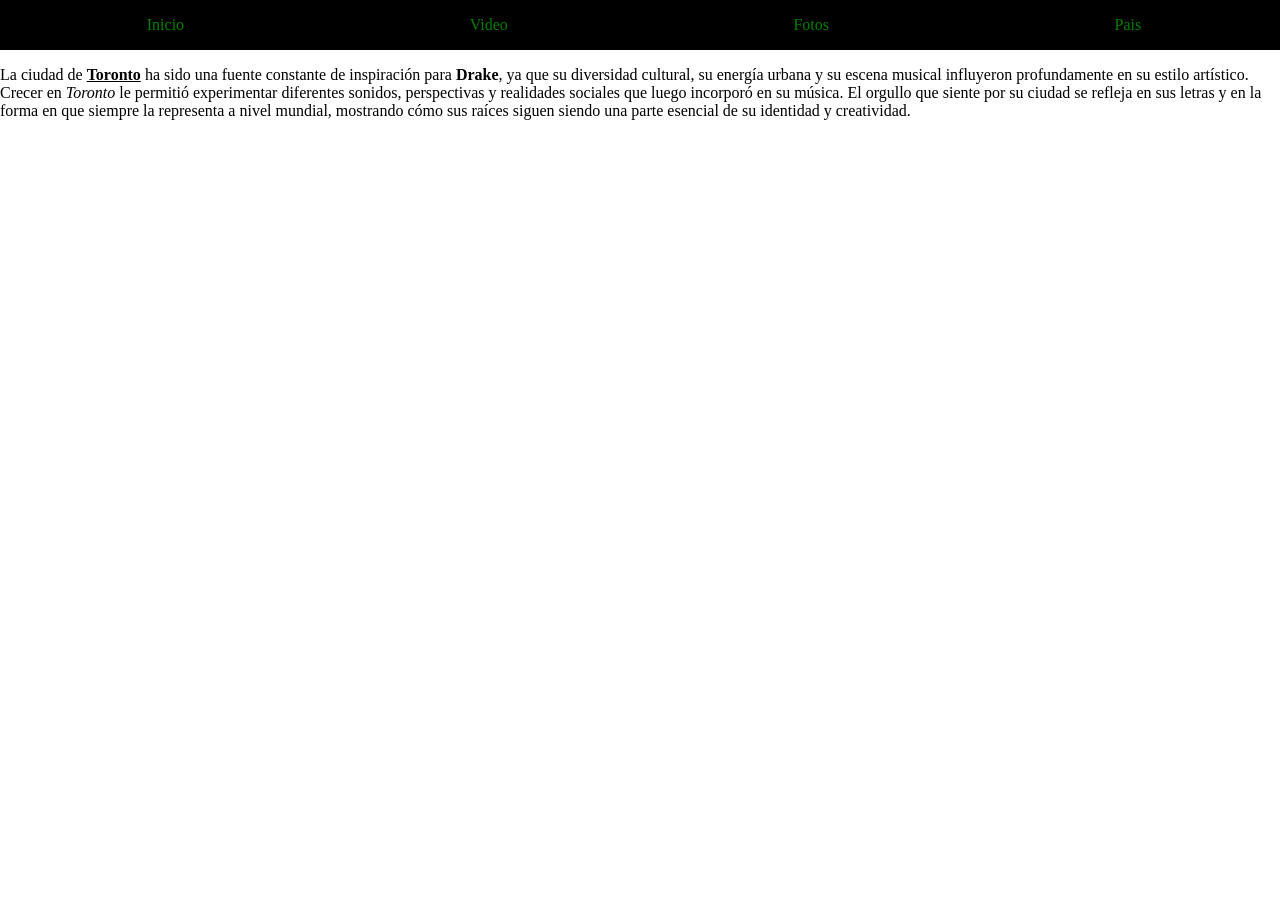
<file: pais.html>
<!DOCTYPE html>

<html>

<head>
  <meta charset="UTF-8">    <!-- Esto es para que pueda reconocer los acentos de English United States International -->
  <meta name="viewport" content="width=device-width, initial-scale=1.0">
  <title>pais</title>   <!-- Este texto va en las pestañas -->
  <!-- Link to the external CSS file -->
  <link rel="stylesheet" type="text/css" href="style.css">
</head>


<body>

<nav>

  <a href="index.html">Inicio</a>

  <a href="video.html">Video</a>

  <a href="fotos.html">Fotos</a>

  <a href="pais.html">Pais</a>


</nav>

<p>
  La ciudad de <b><u>Toronto</u></b> ha sido una fuente constante de inspiración para <b>Drake</b>, ya que su diversidad cultural, su energía urbana y su escena musical influyeron profundamente en su estilo artístico. 
  Crecer en <i>Toronto</i> le permitió experimentar diferentes sonidos, perspectivas y realidades sociales que luego incorporó en su música. 
  El orgullo que siente por su ciudad se refleja en sus letras y en la forma en que siempre la representa a nivel mundial, mostrando cómo sus raíces siguen siendo una parte esencial de su identidad y creatividad.
</p>

<h1></h1>

<p></p>

<iframe src="https://www.google.com/maps/embed?pb=!1m18!1m12!1m3!1d342671.2156837363!2d-79.70770596468058!3d43.71826387909532!2m3!1f0!2f0!3f0!3m2!1i1024!2i768!4f13.1!3m3!1m2!1s0x89d4cb90d7c63ba5%3A0x323555502ab4c477!2sToronto%2C%20ON%2C%20Canada!5e1!3m2!1sen!2spr!4v1771902944156!5m2!1sen!2spr" width="600" height="450" style="border:0;" allowfullscreen="" loading="lazy" referrerpolicy="no-referrer-when-downgrade"></iframe>
</body>

</html>
</file>
<file: style.css>
body { 
  margin:0;
  padding:0;
  }
nav{
 background-color:black;
 height:50px;
 display:flex;
 justify-content:space-between;
/* background:linear-gradient(skyblue,white)no-repeat;*/

/*background-image: url("https://media.newyorker.com/photos/66d0e1a0dbfcd564cf6b198b/master/w_1920,c_limit/Brickner-Wood-Drake.jpg");*/
}
nav a{
  color:orange;
  text-decoration:none;
  margin:auto;
}
nav a:hover{
  color:pink;
}
a:link {
  color: green;
  background-color: transparent;
  text-decoration: none;
}

a:visited {
  color: pink;
  background-color: transparent;
  text-decoration: none;
}

a:hover {
  color: red;
  background-color: transparent;
  text-decoration: underline;
}

a:active {
  color: yellow;
  background-color: transparent;
  text-decoration: underline;
}
.galeria{
  width:200px;
}
</file>
